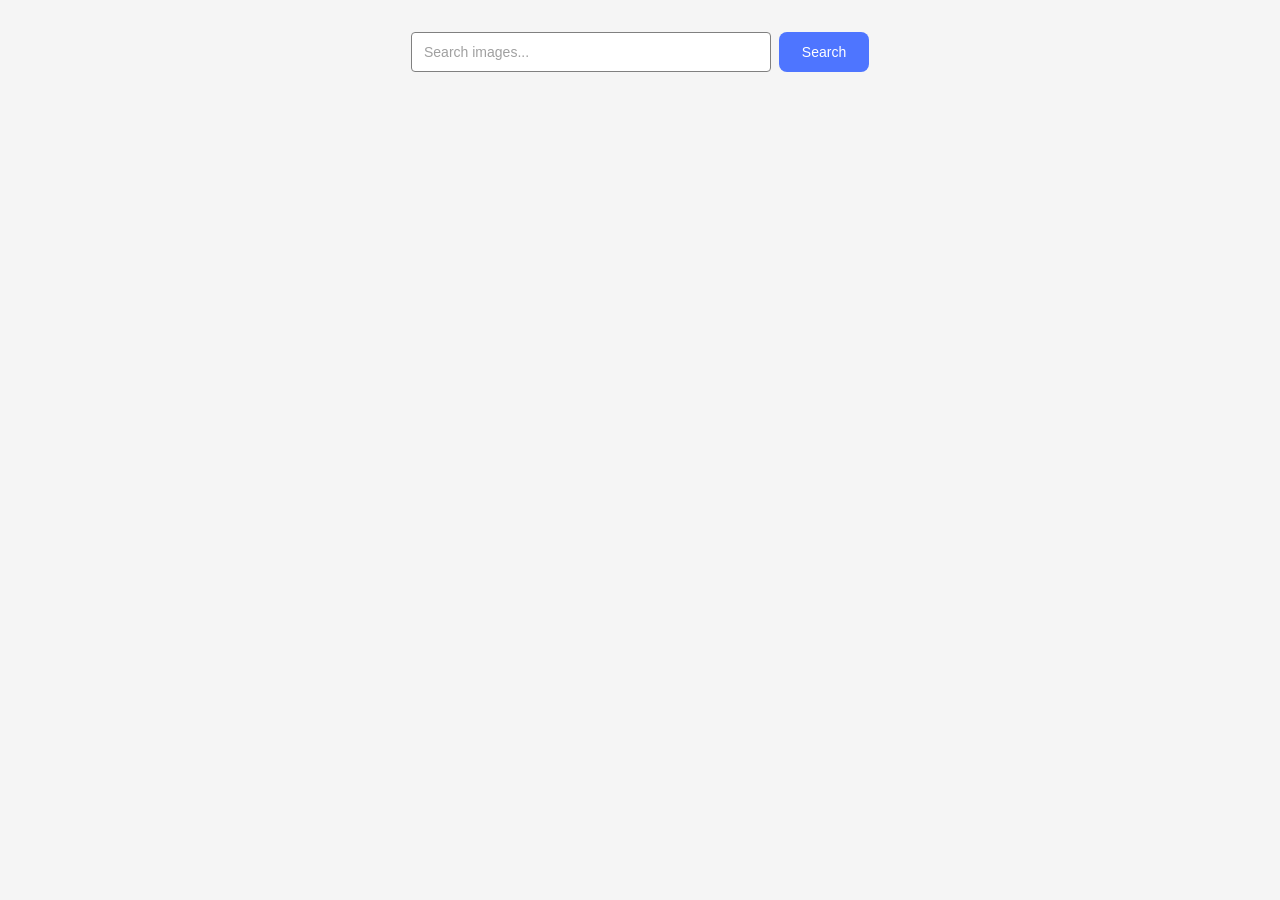
<file: src/index.html>
<!DOCTYPE html>
<html lang="en">
  <head>
    <meta charset="UTF-8" />
    <link rel="icon" type="image/svg+xml" href="/favicon.svg" />
    <meta name="viewport" content="width=device-width, initial-scale=1.0" />
    <title>Vanilla App Template</title>
    <link rel="stylesheet" href="./css/styles.css" />
  </head>
  <body>
    
    <div id="app">
      <form class="form">
        <label>
          <input type="text" name="search-text" placeholder="Search images..." required />
        </label>
        <button type="submit">Search</button>
      </form>
    
      <ul class="gallery"></ul>
    
      <button class="load-more-btn is-hidden">Load more</button>
    
      <div class="loader-wrapper is-hidden">
        <span class="loader"></span>
      </div>
      </div>
    
    <script type="module" src="./main.js"></script>
  </body>
</html>
</file>
<file: src/css/styles.css>
/**
  |============================
  | include css partials with
  | default @import url()
  |============================
*/
/* Common styles */
@import url('./reset.css');
@import url('./base.css');


:root {
  --primary-color: #4e75ff;
  --primary-hover: #6c8cff;
  --border-color: #808080;
  --bg-page: #f5f5f5;
  --text-main: #2e2f42;
}



*,
*::before,
*::after {
  box-sizing: border-box;
}

body {
  margin: 0;
  padding: 0;
  font-family: system-ui, -apple-system, BlinkMacSystemFont, 'Segoe UI',
    sans-serif;
  color: var(--text-main);
  background-color: var(--bg-page);
}

#app {
  max-width: 1160px;
  margin: 0 auto;
  padding: 32px 16px 48px;
}



.form {
  display: flex;
  justify-content: center;
  gap: 8px;
  margin-bottom: 32px;
}

.form input[type='text'] {
  width: 360px;
  height: 40px;
  padding: 8px 12px;
  font-size: 14px;
  border-radius: 4px;
  border: 1px solid var(--border-color);
  outline: none;
}

.form input[type='text']::placeholder {
  color: #a0a0a0;
}

.form input[type='text']:focus {
  border-color: var(--primary-color);
}

.form button[type='submit'] {
  min-width: 90px;
  height: 40px;
  padding: 0 16px;
  border: none;
  border-radius: 8px;
  background-color: var(--primary-color);
  color: #fff;
  font-size: 14px;
  font-weight: 500;
  cursor: pointer;
}

.form button[type='submit']:hover,
.form button[type='submit']:focus {
  background-color: var(--primary-hover);
}


.gallery {
  list-style: none;
  display: flex;
  flex-wrap: wrap;
  gap: 24px;
  justify-content: center;
  margin: 0;
  padding: 0;
}

.gallery-item {
  width: 360px;
  border-radius: 4px;
  overflow: hidden;
  background-color: #ffffff;
  border: 1px solid var(--border-color);
  box-shadow: 0 2px 4px rgba(46, 47, 66, 0.08);
}

.gallery-link {
  display: block;
  text-decoration: none;
  color: inherit;
}

.gallery-image {
  display: block;
  width: 100%;
  height: 240px;
  object-fit: cover;
}



.info {
  list-style: none;
  display: flex;
  justify-content: space-between;
  margin: 0;
  padding: 8px 16px 12px;
  background-color: #fff;
}

.info li {
  display: flex;
  flex-direction: column;
  align-items: center;
  font-size: 12px;
  line-height: 1.3;
}

.info li span {
  font-weight: 600;
  margin-bottom: 4px;
}



.loader-wrapper {
  display: flex;
  justify-content: center;
  margin-bottom: 24px;
}


.is-hidden {
  opacity: 0;
  visibility: hidden;
  pointer-events: none;
}

.load-more-btn {
  display: block;
  margin: 24px auto;
  padding: 10px 20px;
  font-size: 16px;
  background-color: var(--primary-color);
  color: #fff;
  border: none;
  border-radius: 8px;
  cursor: pointer;
}

.load-more-btn:hover {
  background-color: var(--primary-hover);
}

.load-more-btn.is-hidden {
  display: none;
}

.loader {
  width: 48px;
  height: 48px;
  border: 5px solid #4e75ff;
  border-bottom-color: transparent;
  border-radius: 50%;
  display: inline-block;
  box-sizing: border-box;
  animation: rotation 1s linear infinite;
}

@keyframes rotation {
  0% {
    transform: rotate(0deg);
  }

  100% {
    transform: rotate(360deg);
  }
}
</file>
